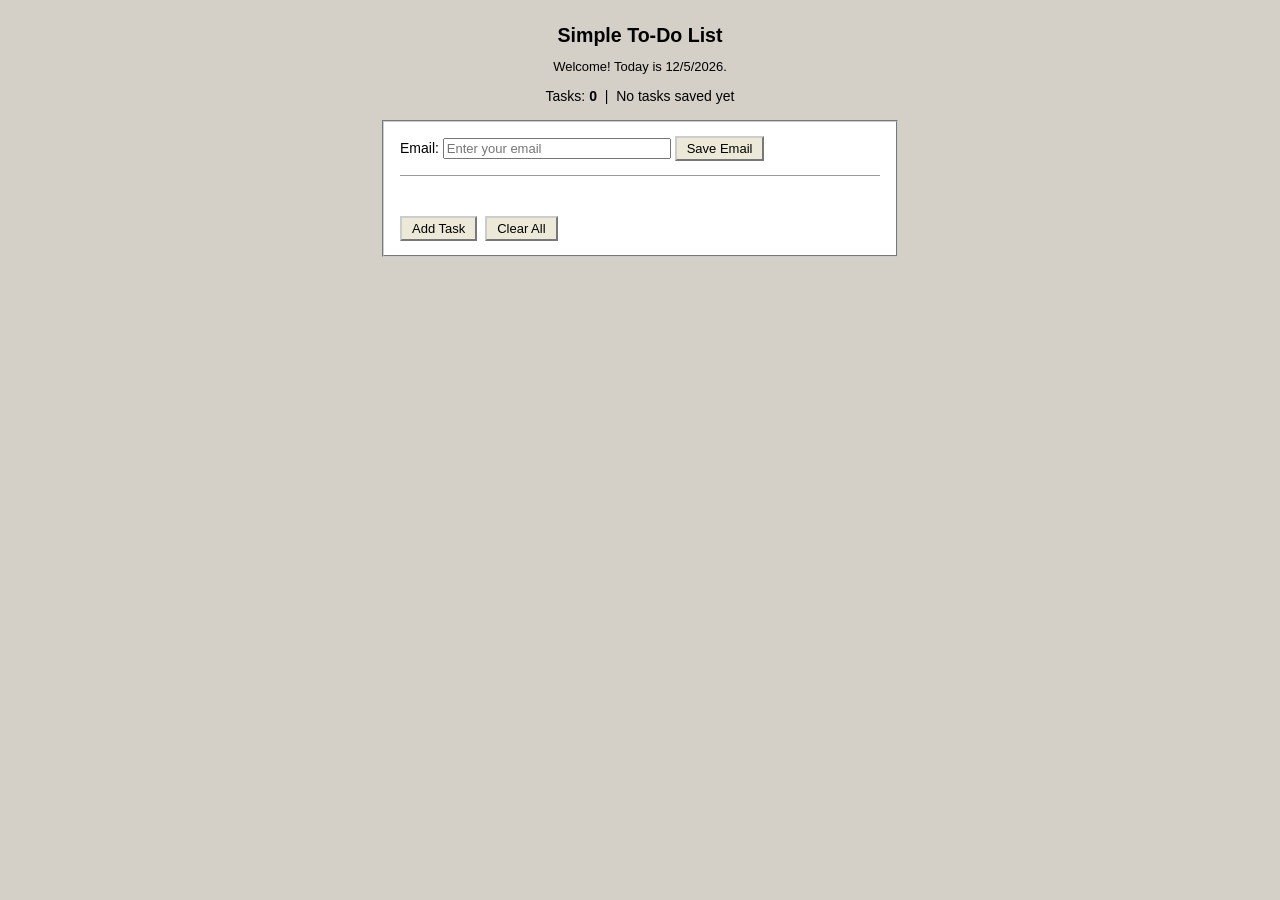
<file: a4/index.html>
<!DOCTYPE html>
<html lang="en">
<head>
    <meta charset="utf-8">
    <title>Simple To-Do List</title>
    <link rel="stylesheet" href="style.css">
</head>
<body>

<!-- heading: script may change text if you enter a name -->
<h2 id="pageTitle">Simple To-Do List</h2>

<!-- dynamic: filled by JavaScript (date / welcome) -->
<p id="welcomeLine" class="welcome"></p>

<!-- dynamic: task count and last save time updated when list changes -->
<p class="statusbar">
    Tasks: <strong id="taskCount">0</strong>
    &nbsp;|&nbsp;
    <span id="statusLine">Not saved yet</span>
</p>

<div class="container">

    <!-- Email section (validation in script.js) -->
    <label for="email">Email:</label>
    <input type="text" id="email" placeholder="Enter your email">
    <button type="button" onclick="validateEmail()">Save Email</button>

    <hr>

    <!-- saved tasks are built here by JavaScript from localStorage -->
    <ul id="taskList"></ul>

    <button type="button" onclick="addTask()">Add Task</button>
    <button type="button" onclick="clearAll()">Clear All</button>
</div>

<script src="script.js"></script>

</body>
</html>
</file>
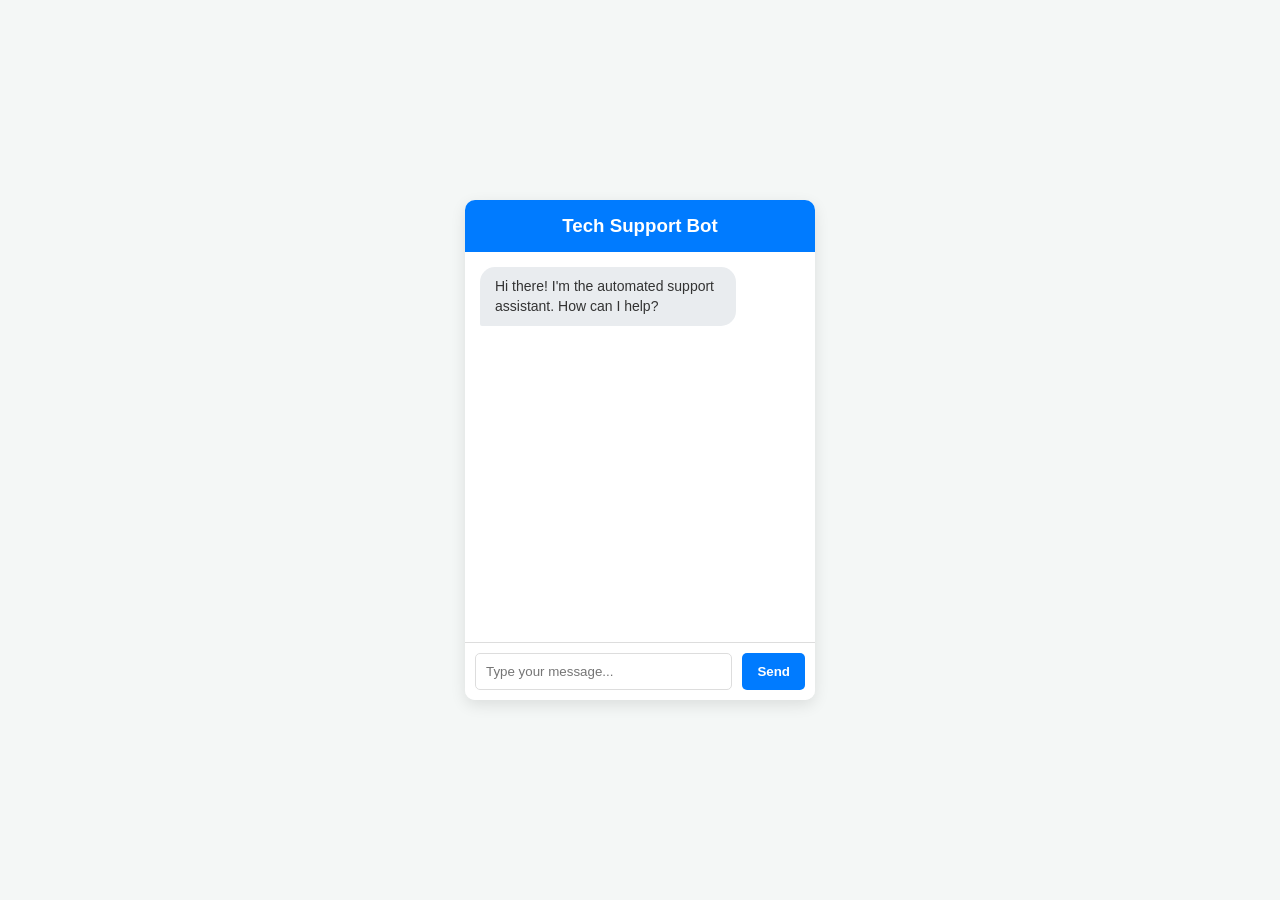
<file: chatbot/index.html>
<!DOCTYPE html>
<html lang="en">
<head>
    <meta charset="UTF-8">
    <meta name="viewport" content="width=device-width, initial-scale=1.0">
    <title>Customer Support Bot</title>
    <link rel="stylesheet" href="style.css">
</head>
<body>

    <div class="chat-container">
        <div class="chat-header">
            <h3>Tech Support Bot</h3>
        </div>
        <div class="chat-messages" id="chat-messages">
            <!-- Messages will be injected here by JS -->
        </div>
        <div class="chat-input-area">
            <input type="text" id="user-input" placeholder="Type your message..." autocomplete="off">
            <button id="send-btn">Send</button>
        </div>
    </div>

    <script src="script.js"></script>
</body>
</html>
</file>
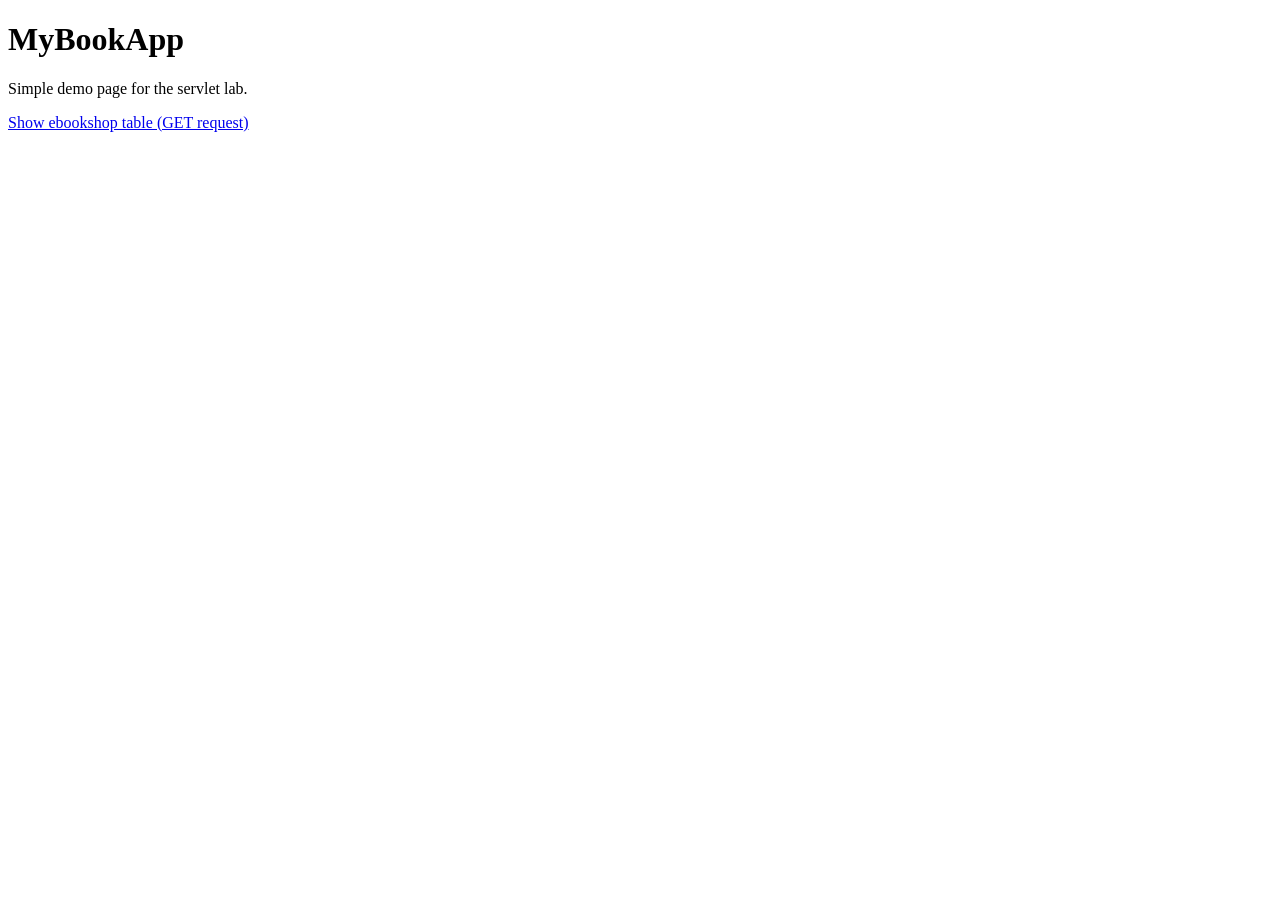
<file: a5/MyBookApp/index.html>
<!DOCTYPE html>
<html lang="en">
<head>
    <meta charset="utf-8">
    <title>MyBookApp — Home</title>
</head>
<body>
    <!-- Lab: link uses HTTP GET (default) to the servlet mapped in web.xml -->
    <h1>MyBookApp</h1>
    <p>Simple demo page for the servlet lab.</p>
    <p>
        <a href="displayBooks">Show ebookshop table (GET request)</a>
    </p>
</body>
</html>
</file>
<file: a4/style.css>
/* basic page — gray background like old Windows dialogs */

body {
    background-color: #d4d0c8;
    color: #000000;
    font-family: Arial, Helvetica, sans-serif;
    font-size: 14px;
    margin: 0;
    padding: 16px;
}

/* classic blue / purple links */

a:link {
    color: #0000cc;
}

a:visited {
    color: #551a8b;
}

/* main box — white area with simple border */

.container {
    background-color: #ffffff;
    border: 2px groove #cccccc;
    max-width: 480px;
    margin: 16px auto;
    padding: 12px 16px;
}

h2 {
    font-size: 1.4em;
    font-weight: bold;
    text-align: center;
    margin: 8px 0 12px 0;
}

/* status line above the box */

.statusbar {
    text-align: center;
    margin-bottom: 8px;
}

/* list area */

#taskList {
    margin: 12px 0;
    padding-left: 24px;
    min-height: 1em;
}

#taskList li {
    margin: 4px 0;
    cursor: pointer;
}

/* email row */

#email {
    width: 220px;
    font-family: Tahoma, Arial, sans-serif;
    font-size: 13px;
}

/* buttons — slightly raised look */

button {
    border: 2px outset #cccccc;
    background-color: #ece9d8;
    color: #000000;
    font-family: Tahoma, Arial, sans-serif;
    font-size: 13px;
    padding: 3px 10px;
    margin: 2px 4px 2px 0;
}

button:hover {
    background-color: #f5f4ea;
}

button:active {
    border: 2px inset #cccccc;
}

hr {
    border: none;
    border-top: 1px solid #999999;
    margin: 12px 0;
}

.welcome {
    text-align: center;
    font-size: 13px;
    margin: 4px 0 8px 0;
}
</file>
<file: chatbot/style.css>
* {
    box-sizing: border-box;
    margin: 0;
    padding: 0;
    font-family: 'Segoe UI', Tahoma, Geneva, Verdana, sans-serif;
}

body {
    background-color: #f4f7f6;
    display: flex;
    justify-content: center;
    align-items: center;
    height: 100vh;
}

.chat-container {
    width: 350px;
    height: 500px;
    background-color: white;
    border-radius: 10px;
    box-shadow: 0 5px 15px rgba(0,0,0,0.1);
    display: flex;
    flex-direction: column;
    overflow: hidden;
}

.chat-header {
    background-color: #007bff;
    color: white;
    padding: 15px;
    text-align: center;
}

.chat-messages {
    flex: 1;
    padding: 15px;
    overflow-y: auto;
    display: flex;
    flex-direction: column;
    gap: 10px;
}

.message {
    max-width: 80%;
    padding: 10px 15px;
    border-radius: 15px;
    font-size: 14px;
    line-height: 1.4;
}

.bot-msg {
    background-color: #e9ecef;
    color: #333;
    align-self: flex-start;
    border-bottom-left-radius: 2px;
}

.user-msg {
    background-color: #007bff;
    color: white;
    align-self: flex-end;
    border-bottom-right-radius: 2px;
}

.chat-input-area {
    display: flex;
    padding: 10px;
    border-top: 1px solid #ddd;
    background-color: #fff;
}

#user-input {
    flex: 1;
    padding: 10px;
    border: 1px solid #ddd;
    border-radius: 5px;
    outline: none;
}

#send-btn {
    background-color: #007bff;
    color: white;
    border: none;
    padding: 0 15px;
    margin-left: 10px;
    border-radius: 5px;
    cursor: pointer;
    font-weight: bold;
}

#send-btn:hover {
    background-color: #0056b3;
}
</file>
